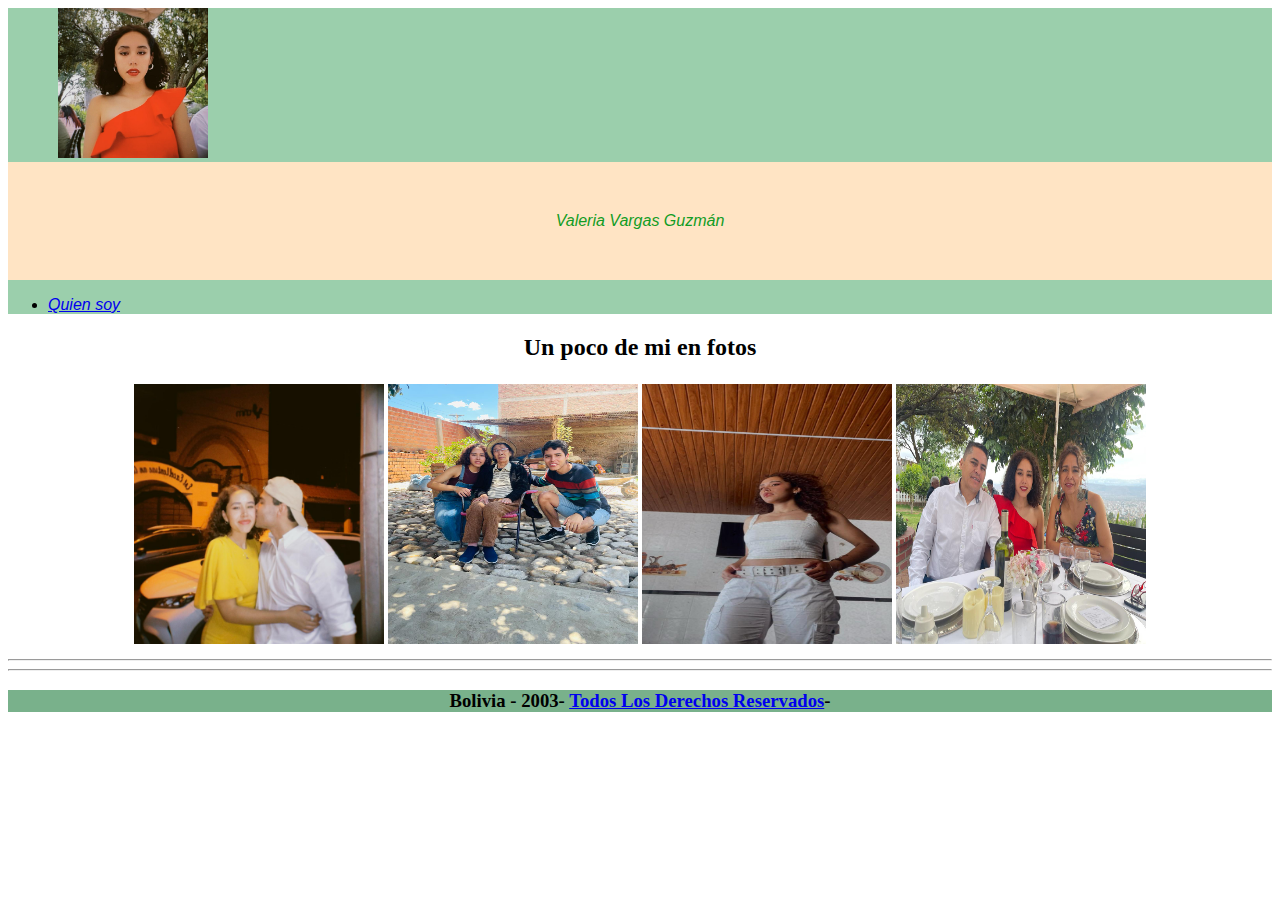
<file: index.html>
<!DOCTYPE html>
<html lang="en">
<head>
    <meta charset="UTF-8">
    <meta http-equiv="X-UA-Compatible" content="IE=edge">
    <meta name="viewport" content="width=device-width, initial-scale=1.0">
    <title>Informacion Valeria Vargas Guzman</title>
    <link rel="stylesheet" href="estilos.css">
</head>
<body>
    <header>
        
        <a class="logo" href="quien soy.html" target="_blank"> <img src="yo1.jpg" alt="" width="150px" height="150px" ></a>
       <SPAn><center id="nombre" class="titulos">Valeria Vargas Guzmán </center></SPAn> 
            <ul>
                
                <li> <a href="Quien soy.html " > Quien soy </a></li>
            </ul>
       
    </header>
    <section>
        <center>
            <h2 >Un poco de mi en fotos</h2>
            <table>
                <tr>
                    <td> <img src="YO2.jpg" alt="" width="250" height="260"></td>
                    <td> <img src="YO3.jpg" alt=""  width="250" height="260"></td>
                    <td> <img src="YO4.jpg" alt=""  width="250" height="260"></td>
                    <td> <img src="YO5.jpg" alt=""  width="250" height="260"></td>

                </tr>
            </table>
        </center>

    </section>
    <hr>
    <hr>
    <footer>
        <center><h3>Bolivia -  2003- <a href="https://www.senapi.gob.bo/propiedad-intelectual/derecho-de-autor"target="_blank"> Todos Los Derechos Reservados</a>-</h3> </center> 
    </footer>
</body>

</html>
</file>
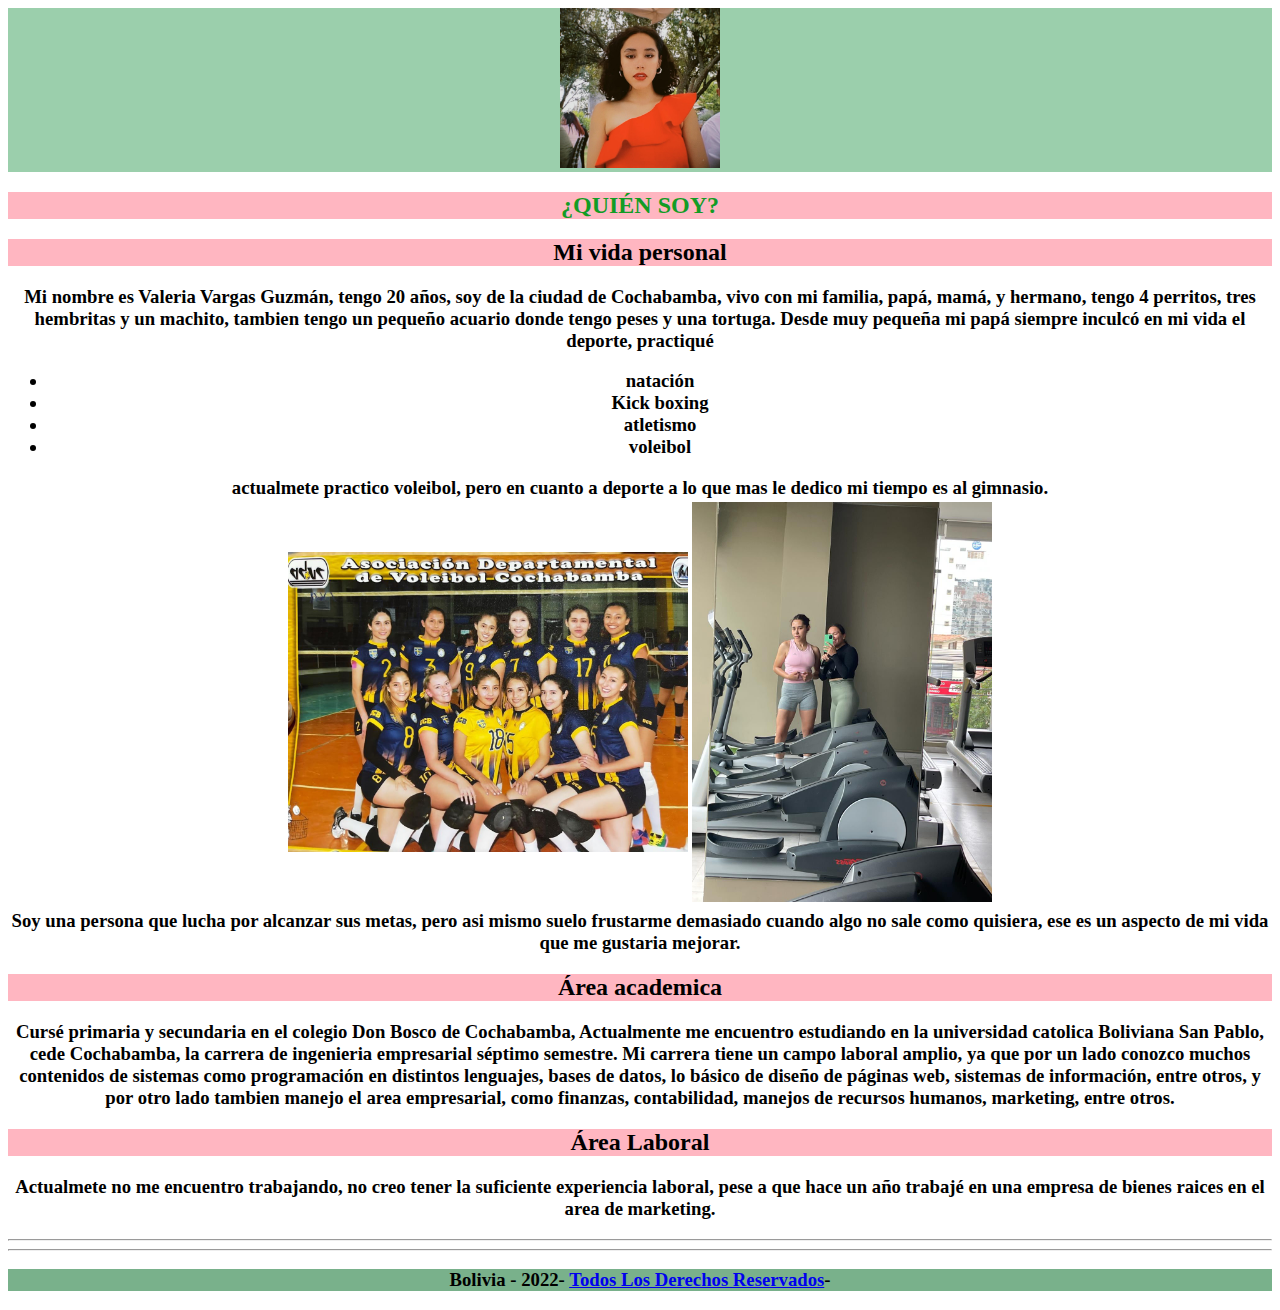
<file: quien soy.html>
<!DOCTYPE html>
<html lang="en">
<head>
    <meta charset="UTF-8">
    <meta http-equiv="X-UA-Compatible" content="IE=edge">
    <meta name="viewport" content="width=device-width, initial-scale=1.0">
    <title>Quienes Somos</title>
    <link rel="stylesheet" href="estilos.css">
</head>
<body>
    <header>
        <center>
           <a href="index.html"> <img src="yo1.jpg" alt="" width="160px" height="160px"></a>
            
        </center>
    </header>
    <section class="titulos">
        <center style="background-color:lightpink"> <H2>¿QUIÉN SOY? </H2></center>
    </section>
   
    <div >
        <center style=" background-color:lightpink">
            <h2>Mi vida personal</h2>
        </center>
        <center>
            <p>
                <h3>
                    Mi nombre es Valeria Vargas Guzmán, tengo 20 años, soy de la ciudad de Cochabamba, vivo con mi familia, papá, mamá, y hermano, tengo 4 perritos, tres hembritas y un machito,
                    tambien tengo un pequeño acuario donde tengo peses y una tortuga.
                    Desde muy pequeña mi papá siempre inculcó en mi vida el deporte, practiqué 
                    <ul>
                
                        <li> natación</li>
                        <li> Kick boxing</li>
                        <li> atletismo</li>
                        <li> voleibol</li>          
                    </ul> actualmete practico voleibol, pero en cuanto a deporte a lo que 
                    mas le dedico mi tiempo es al gimnasio.
                    <table>
                        <tr>
                            <td> <img src="voley.jpg" alt="" width="400" height="300"></td>
                            <td> <img src="GYM.jpg" alt=""  width="300" height="400"></td>
                           
        
                        </tr>
                    </table>
                   

                    Soy una persona que lucha por alcanzar sus metas, pero asi mismo suelo frustarme demasiado cuando algo no sale como quisiera, 
                    ese es un aspecto de mi vida que me gustaria mejorar.
                </h3>
            </p>
        </center>
    </div>
    <div >
        <center style=" background-color:lightpink">
            <h2>Área academica</h2>
        </center>
        <center>
            <p>
                <h3>
                    Cursé primaria y secundaria en el colegio Don Bosco de Cochabamba, Actualmente me encuentro estudiando en la universidad
                    catolica Boliviana San Pablo, cede Cochabamba, la carrera de ingenieria empresarial séptimo semestre.
                    Mi carrera tiene un campo laboral amplio, ya que por un lado conozco muchos contenidos de sistemas como programación en distintos lenguajes, bases de datos,
                    lo básico de diseño de páginas web, sistemas de información, entre otros, y por otro lado tambien manejo el area empresarial, como finanzas, contabilidad,
                    manejos de recursos humanos, marketing, entre otros.
                </h3>
            </p>
        </center>
    </div>
    <div >
        <center style=" background-color:lightpink">
            <h2>Área Laboral</h2>
        </center>
        <center>
            <p>
                <h3>
                    Actualmete no me encuentro trabajando, no creo tener la suficiente experiencia laboral, pese a que hace un año trabajé en una empresa de bienes raices en el area de marketing.
                </h3>
            </p>
        </center>
    </div>
    <hr>
    <hr>
    <footer>
        <center><h3>Bolivia -  2022- <a href="https://www.senapi.gob.bo/propiedad-intelectual/derecho-de-autor" target="_blank"> Todos Los Derechos Reservados</a>-</h3> </center>
    </footer>

</body>
</html>
</file>
<file: estilos.css>
header{
    background-color:rgb(155, 207, 172) ;
   font:caption;
   font-style: oblique;
}
footer{
    background-color:rgb(121, 177, 139);

}
/*a las clases que creamos se las llama con un punto por delante*/
.titulos{

    font:larger;
    color: rgb(18, 156, 37);
    size: 5;
    
}
.parrafos{
   font-style: oblique;
   color:rgb(14, 70, 7);
}
button:hover{

    background-color: aqua;
    color:aliceblue;
    border-color: rgb(0, 255, 157);
}
.logo
{

    padding-left: 50px;
    padding-top: 50px;
    padding-right: 50px;

}
.voley
{
    padding: 50px;
}
#nombre
{ background-color: bisque;
   
    padding: 50px;
}
</file>
